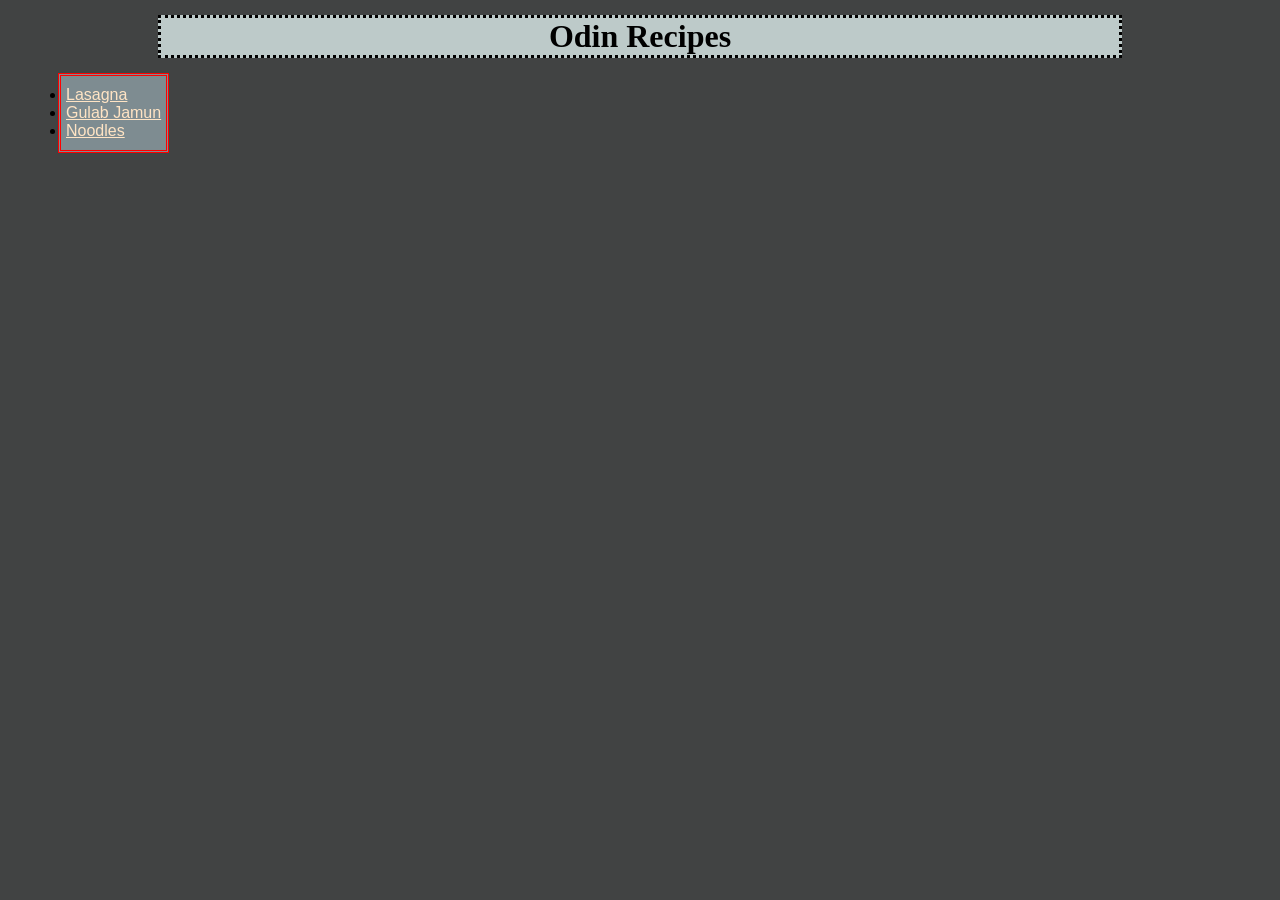
<file: index.html>
<!DOCTYPE html>
<html lang="en">
<head>
    <meta charset="UTF-8">
    <meta name="viewport" content="width=device-width, initial-scale=1.0">
    <title>Odin Recipes</title>
    <link href="styles.css" rel="stylesheet">
</head>
<body>
    <h1 id="title">Odin Recipes</h1>
    <ul class="list">
        <li><a href="./recipes/lasagna.html">Lasagna</a></li>
        <li><a href="./recipes/gulab_jamun.html">Gulab Jamun</a></li>
        <li><a href="./recipes/noodles.html">Noodles</a></li>
    </ul>
</body>
</html>
</file>
<file: styles.css>
*{
    background-color: rgb(65, 67, 67);
}

#title{
    background-color: #deecebcb;
    text-align: center;
    border: 3px dotted black;
    margin: 15px 150px;
}

.list{
    padding : 10px 5px;
    margin: 0px 50px;
    display: inline-block;
    border: red double;
}

.list, .list li, .list li a{
    background-color: rgb(126, 140, 145);
}

img{
    width:300px;
}

.ord.list {
    border: 3px double #4ce73e;
    border-left: 1px solid #4ce73e;
}

p.descp{
    padding : 10px 5px;
    margin: 0px 50px;
    display: inline-block;
    border: rgb(30, 156, 235) double;
    background-color: rgb(126, 140, 145);
}

.home{
    color:darkgoldenrod;
}

.list li a{
    font-family: cursive, sans-serif;
    color:bisque;
}
</file>
